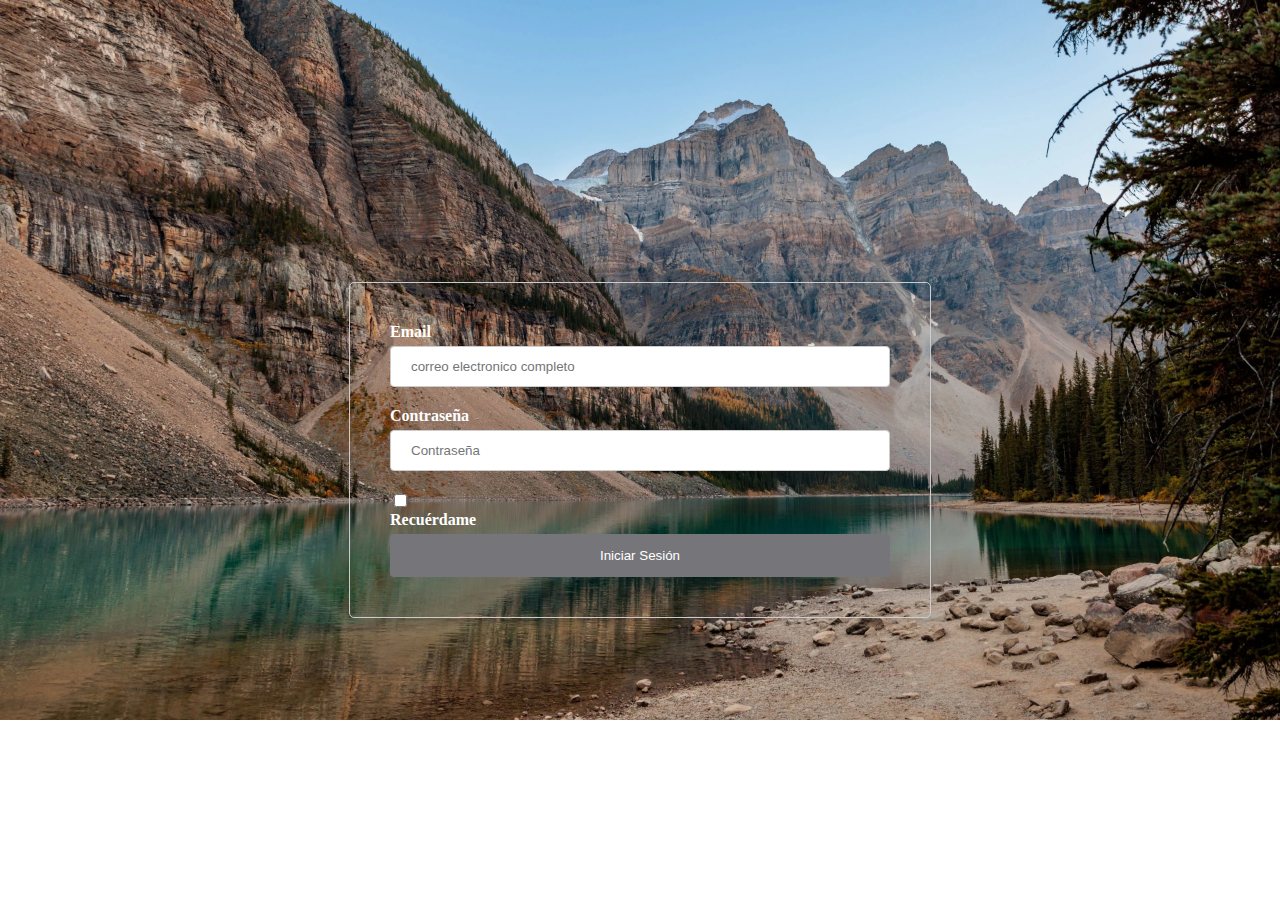
<file: login qr/login.html>
<!DOCTYPE html>
<html lang="en">

<head>
    <meta charset="UTF-8">
    <meta name="viewport" content="width=device-width, initial-scale=1.0">
    <title>Login Form</title>
    <link rel="stylesheet" href="style.css">
</head>

<body>
    <form>
        <label for="email">Email</label>
        <input type="email" id="email" name="email" placeholder="correo electronico completo" required>
    
        <label for="password">Contraseña</label>
        <input type="password" id="password" name="password" placeholder="Contraseña" required>
    
        <input type="checkbox" id="remember" name="remember">
        <label for="remember">Recuérdame</label>
    
        <button type="submit">Iniciar Sesión</button>
    </form>  
</body>
</html>
</file>
<file: login qr/style.css>
body {
    display: flex;
    justify-content: center;
    background-image: url(fondo.webp);
    background-repeat: no-repeat;
    background-size: 100%;
    align-items: center;
    height: 100vh;
    margin: 0;
  }
 
  form {
    max-width: 500px;
    width: 100%;
    padding: 40px;
    border: 1px solid #ccc;
    border-radius: 5px;
    box-shadow: 0 0 10px rgba(0, 0, 0, 0.1);
    background-color: transparent;
  }

  label {
    display: block;
    margin-bottom: 5px;
    font-weight: bold;
    color: white;
  }

  input[type="email"],
  input[type="password"] {
    width: 100%;
    padding: 12px 20px;
    margin-bottom: 20px;
    border: 1px solid #ccc;
    border-radius: 4px;
    box-sizing: border-box;
  }

  button[type="submit"] {
    width: 100%;
    padding: 14px 20px;
    background-color: #76767a;
    color: white;
    border: none;
    border-radius: 4px;
    cursor: pointer;
  }

  button[type="submit"]:hover {
    background-color: #1b77ad;
  }
</file>
